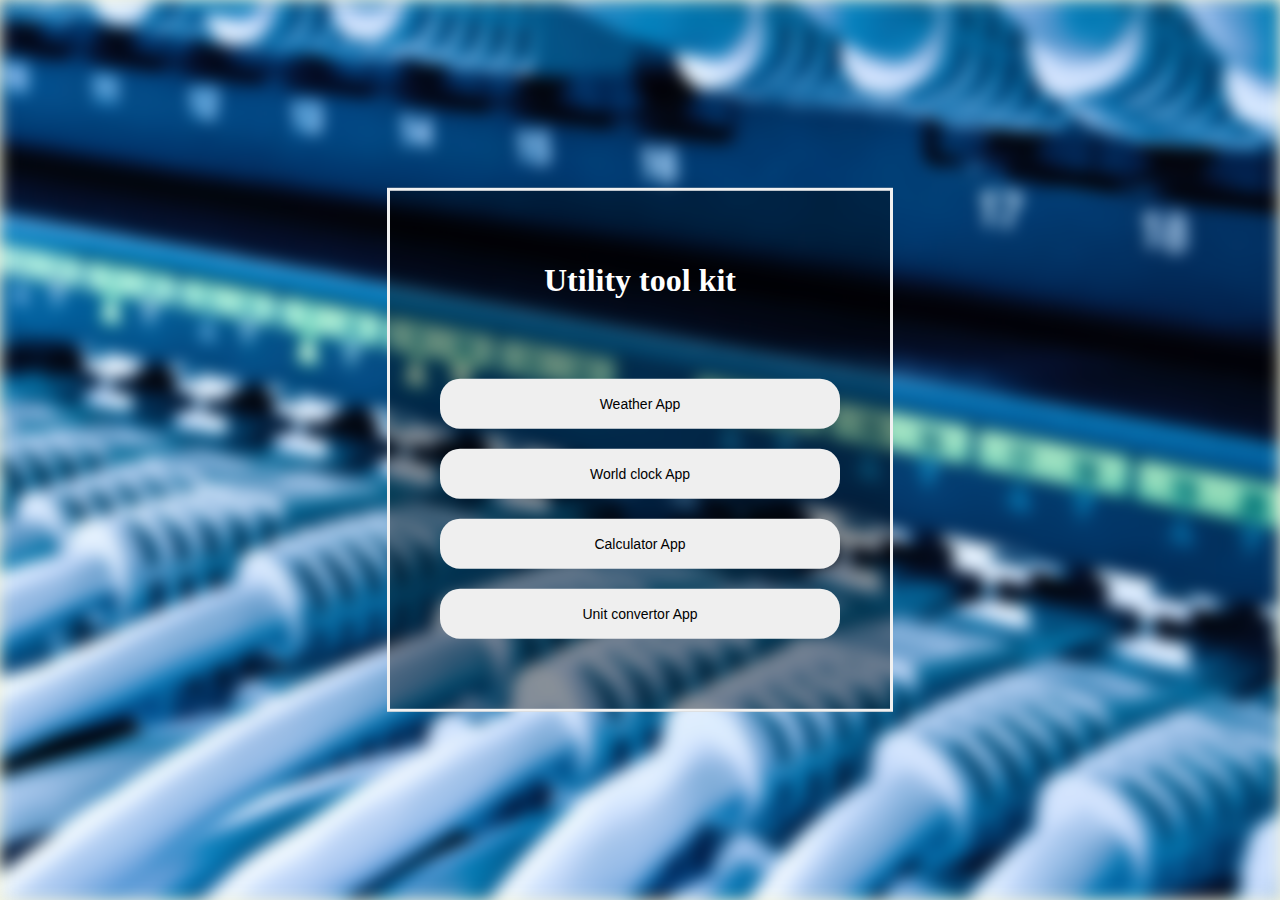
<file: index.html>
<!doctype html>
<html lang="en">

<head>
    <meta charset="utf-8">
    <meta name="viewport" content="width=device-width, initial-scale=1">
    <title>Welcome App</title>
    <link href="./styles.css" rel="stylesheet"/>
</head>

<body>
    <div class="bg-img"></div>
    <div class="main-container">
    <h1 class="heading">Utility tool kit</h1>
    <div class="btn-container">
        <button>
            <a href="./weather/index.html">Weather App</a>
        </button>
        <button>
            <a href="./world-clock/index.html">World clock App</a>
        </button>
        <button>
            <a href="./Html-calculator/index.html">Calculator App</a>
        </button>
        <button>
            <a href="./unit-converter-main/index.html">Unit convertor App</a>
        </button>
    </div>
</div>
</body>
</html>
</file>
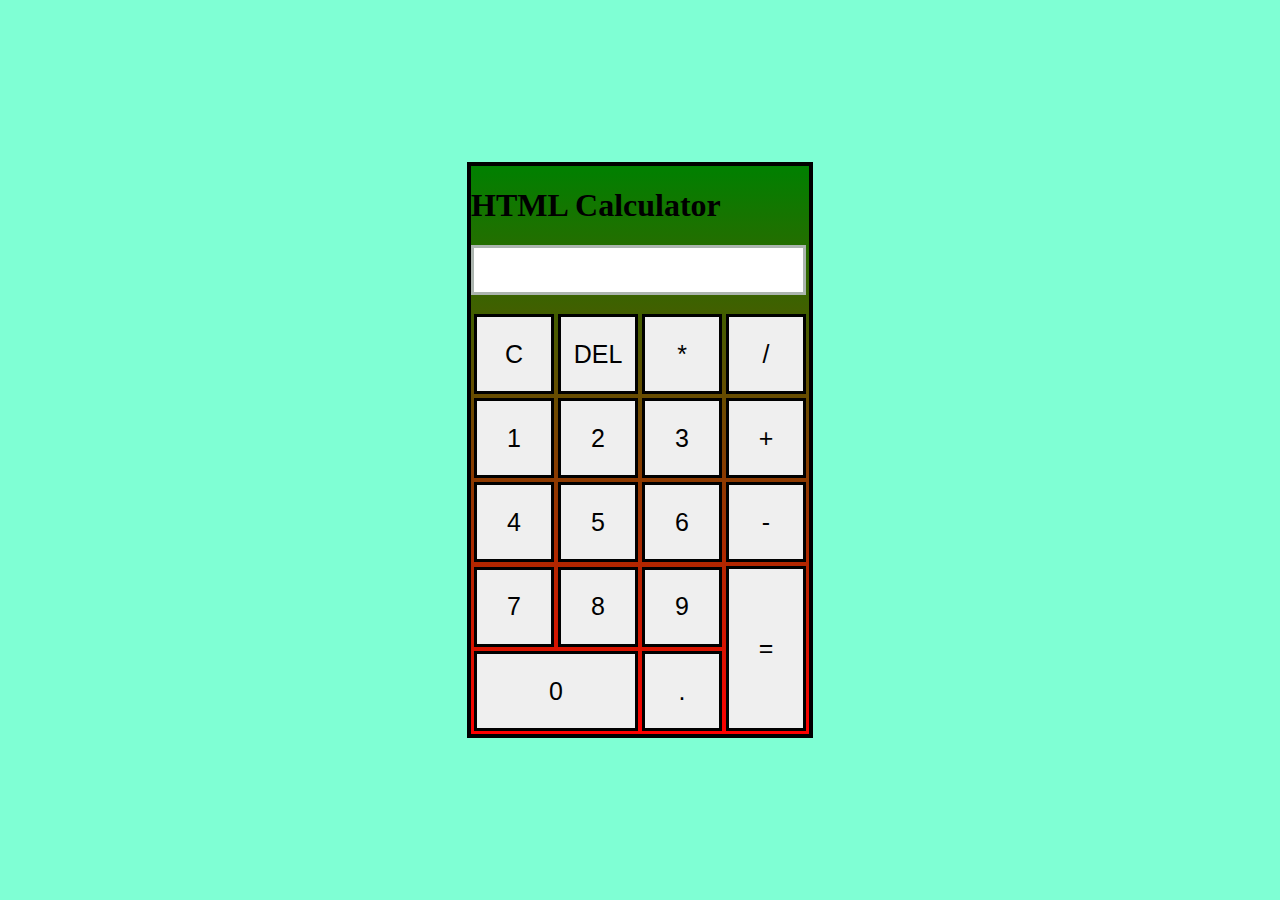
<file: Html-calculator/index.html>
<html>
  <head>
    <script type="text/javascript" src="script.js">
    </script>
    <link rel="stylesheet" href="styles.css">
  </head>
  <body>
    <div class=main>
    <h1>HTML Calculator</h1>
    <form name="form">
      <input name="textinput" class="textinput" />
    </form>
    <table>
    <tr>
      <td><button onclick="clean()">C</button></td>
      <td><button onclick="back()">DEL</button></td>
      <td><button onclick="insert('*')">*</button></td>
      <td><button onclick="insert('/')">/</button></td>
    </tr>
    <tr>
      <td><button onclick="insert(1)">1</button></td>
      <td><button onclick="insert(2)">2</button></td>
      <td><button onclick="insert(3)">3</button></td>
      <td><button onclick="insert('+')">+</button></td>
    </tr>
    <tr>
      <td><button onclick="insert(4)">4</button></td>
      <td><button onclick="insert(5)">5</button></td>
      <td><button onclick="insert(6)">6</button></td>
      <td><button onclick="insert('-')">-</button></td>
    </tr>
    <tr>
      <td><button onclick="insert(7)">7</button></td>
      <td><button onclick="insert(8)">8</button></td>
      <td><button onclick="insert(9)">9</button></td>
      <td rowspan=2><button style="height: 165" onclick="calculate()">=</button></td>
    </tr>
    <tr>
      <td colspan=2><button style="width:164" onclick="insert(0)">0</button></td>
      <td><button onclick="insert('.')">.</button></td>
    </tr>
    </table>
    </div>
  </body>
</html>
</file>
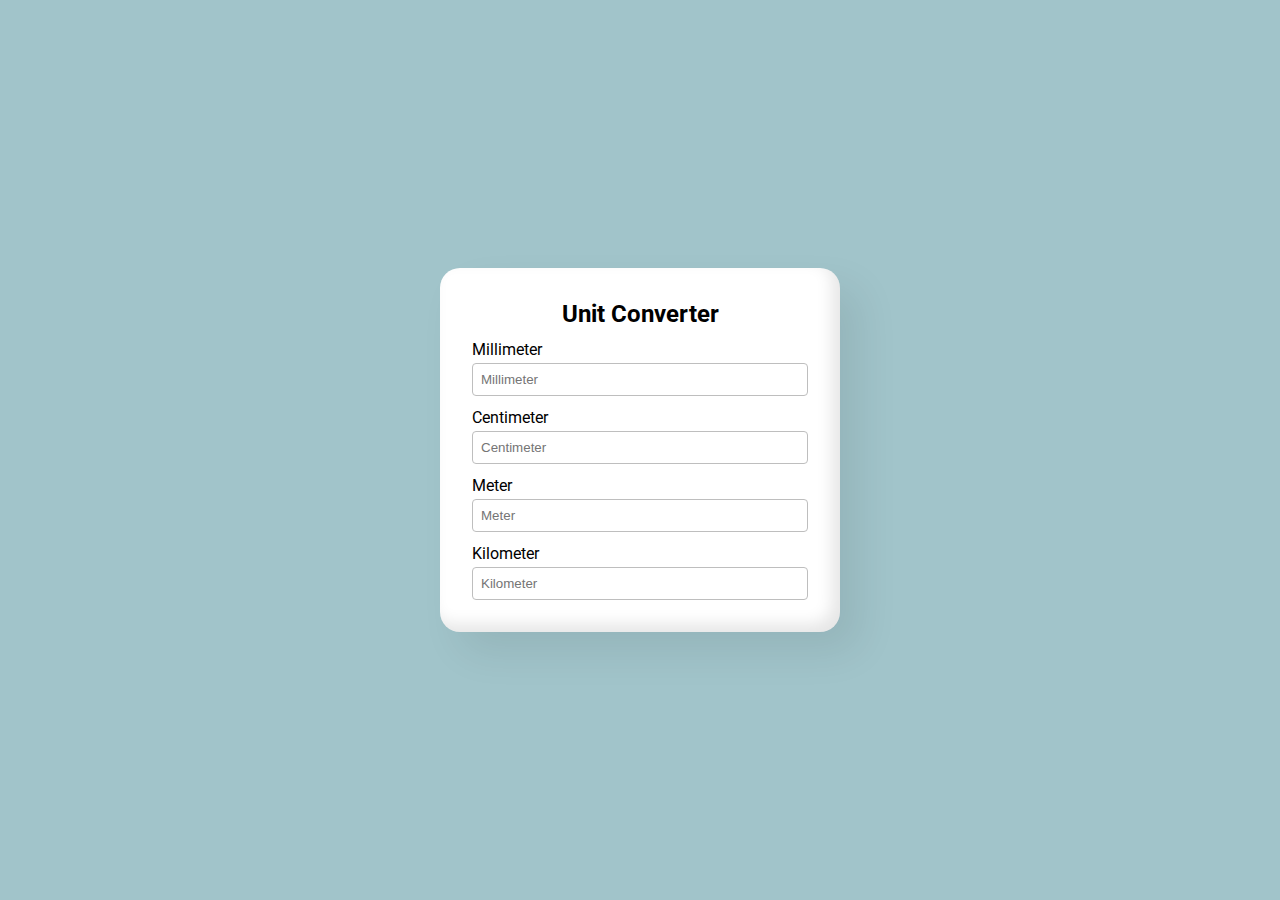
<file: unit-converter-main/index.html>
<!DOCTYPE html>
<html lang="en">

<head>
	<meta charset="UTF-8">
	<meta name="viewport" content="width=device-width, initial-scale=1.0">
	<title>Unit Converter</title>
	<link rel="preconnect" href="https://fonts.gstatic.com">
	<link href="https://fonts.googleapis.com/css2?family=Roboto&display=swap" rel="stylesheet">
	<link rel="stylesheet" href="./style.css">
</head>

<body>
	<div class="container">
		<h2 class="title">Unit Converter</h2>
		<div class="input-container">
			<label for="millimeter">Millimeter</label>
			<input type="number" id="millimeter" placeholder="Millimeter"
				oninput="millimeter(parseFloat(this.value))" />
		</div>
		<div class="input-container">
			<label for="centimeter">Centimeter</label>
			<input type="number" id="centimeter" placeholder="Centimeter"
				onchange="centimeter(parseFloat(this.value))" />
		</div>
		<div class="input-container">
			<label for="meter">Meter</label>
			<input type="number" id="meter" placeholder="Meter" onchange="meter(parseFloat(this.value))" />
		</div>
		<div class="input-container">
			<label for="kilometer">Kilometer</label>
			<input type="number" id="kilometer" placeholder="Kilometer" onchange="kilometer(parseFloat(this.value))" />
		</div>
	</div>
	<script src="script.js"></script>
</body>

</html>
</file>
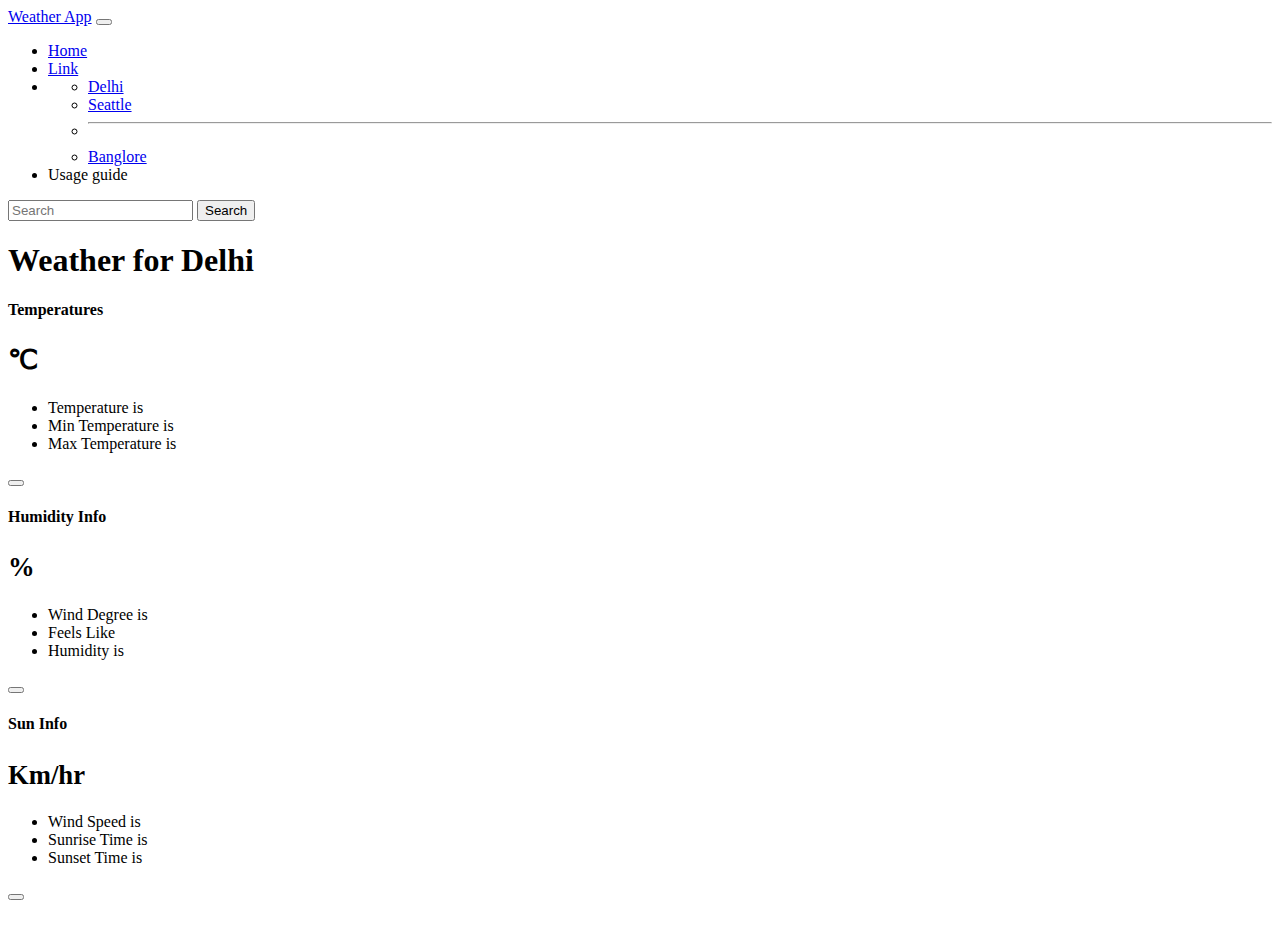
<file: weather/index.html>
<!doctype html>
<html lang="en">

<head>
    <meta charset="utf-8">
    <meta name="viewport" content="width=device-width, initial-scale=1">
    <title>Weather App</title>
    <link href="https://cdn.jsdelivr.net/npm/bootstrap@5.3.0-alpha1/dist/css/bootstrap.min.css" rel="stylesheet"
        integrity="sha384-GLhlTQ8iRABdZLl6O3oVMWSktQOp6b7In1Zl3/Jr59b6EGGoI1aFkw7cmDA6j6gD" crossorigin="anonymous">
</head>

<body>
    <nav class="navbar navbar-expand-lg bg-body-tertiary">
        <div class="container-fluid">
            <a class="navbar-brand" href="#">Weather App</a>
            <button class="navbar-toggler" type="button" data-bs-toggle="collapse"
                data-bs-target="#navbarSupportedContent" aria-controls="navbarSupportedContent" aria-expanded="false"
                aria-label="Toggle navigation">
                <span class="navbar-toggler-icon"></span>
            </button>
            <div class="collapse navbar-collapse" id="navbarSupportedContent">
                <ul class="navbar-nav me-auto mb-2 mb-lg-0">
                    <li class="nav-item">
                        <a class="nav-link active" aria-current="page" href="#">Home</a>
                    </li>
                    <li class="nav-item">
                        <a class="nav-link" href="#">Link</a>
                    </li>
                    <li class="nav-item dropdown">
                        <a class="nav-link dropdown-toggle" href="#" role="button" data-bs-toggle="dropdown"
                            aria-expanded="false">
                        </a>
                        <ul class="dropdown-menu">
                            <li><a class="dropdown-item" href="#">Delhi</a></li>
                            <li><a class="dropdown-item" href="#">Seattle</a></li>
                            <li>
                                <hr class="dropdown-divider">
                            </li>
                            <li><a class="dropdown-item" href="#">Banglore</a></li>
                        </ul>
                    </li>
                    <li class="nav-item">
                        <a class="nav-link disabled">Usage guide</a>
                    </li>
                </ul>
                <form class="d-flex" role="search">
                    <input id="city" class="form-control me-2" type="search" placeholder="Search" aria-label="Search">
                    <button class="btn btn-outline-success" type="submit" id="submit">Search</button>
                </form>
            </div>
        </div>
    </nav>

    <div class="container">
        <h1 class="my-4 text-center">Weather for <span id="cityName"></span></h1>
        <main>
            <div class="row row-cols-1 row-cols-md-3 mb-3 text-center">
                <div class="col">
                    <div class="card mb-4 rounded-3 shadow-sm border-primary">
                        <div class="card-header py-3 text-bg-primary border-primary">
                            <h4 class="my-0 fw-normal">Temperatures</h4>
                        </div>
                        <div class="card-body">
                            <h1 class="card-title pricing-card-title"><span id="temp2"></span><small class="text-muted fw-light"><span>&#8451;</span></small>
                            </h1>
                            <ul class="list-unstyled mt-3 mb-4">
                                <li>Temperature is <span id="temp"></span></li>
                                <li>Min Temperature is <span id="min_temp"></span></li>
                                <li>Max Temperature is <span id="max_temp"></span></li>

                            </ul>
                            <button type="button" class="w-100 btn btn-lg btn-primary"></button>
                        </div>
                    </div>
                </div>
                <div class="col">
                    <div class="card mb-4 rounded-3 shadow-sm border-primary">
                        <div class="card-header py-3 text-bg-primary border-primary">
                            <h4 class="my-0 fw-normal">Humidity Info</h4>
                        </div>
                        <div class="card-body">
                            <h1 class="card-title pricing-card-title"><span id="humidity2"></span><small
                                    class="text-muted fw-light">%</small>
                            </h1>
                            <ul class="list-unstyled mt-3 mb-4">
                                <li>Wind Degree is <span id="wind_degrees"></span></li>
                                <li>Feels Like <span id="feels_like"></span></li>
                                <li>Humidity is <span id="humidity"></span></li>
                            </ul>
                            <button type="button" class="w-100 btn btn-lg btn-primary"></button>
                        </div>
                    </div>
                </div>
                <div class="col">
                    <div class="card mb-4 rounded-3 shadow-sm border-primary">
                        <div class="card-header py-3 text-bg-primary border-primary">
                            <h4 class="my-0 fw-normal">Sun Info</h4>
                        </div>
                        <div class="card-body">
                            <h1 class="card-title pricing-card-title"><span id="wind_speed2"></span><small
                                    class="text-muted fw-light">Km/hr</small>
                            </h1>
                            <ul class="list-unstyled mt-3 mb-4">
                                <li>Wind Speed is <span id="wind_speed"></span></li>
                                <li>Sunrise Time is <span id="sunrise"></span></li>
                                <li>Sunset Time is <span id="sunset"></span></li>
                            </ul>
                            <button type="button" class="w-100 btn btn-lg btn-primary"></button>
                        </div>
                    </div>
                </div>
            </div>

            <h2 class="display-6 text-center mb-4"></h2>

            <div class="table-responsive">
                <table class="table text-center">
                    <thead>
                        <tr>
                            <th style="width: 34%;"></th>
                            <th style="width: 22%;"></th>
                            <th style="width: 22%;"></th>
                            <th style="width: 22%;"></th>
                            <th style="width: 22%;"></th>
                            <th style="width: 22%;"></th>
                            <th style="width: 22%;"></th>
                            <th style="width: 22%;"></th>
                            <th style="width: 22%;"></th>
                            <th style="width: 22%;"></th>
                            <th style="width: 22%;"></th>
                        </tr>
                    </thead>
                    <tbody>
                        <tr>
                            <th scope="row" class="text-start"></th>

                            <td></td>
                            <td></td>
                            <td></td>
                            <td></td>
                            <td></td>
                            <td></td>
                            <td></td>
                            <td></td>
                            <td></td>
                            <td></td>
                        </tr>
                        <tr>
                            <th scope="row" class="text-start"></th>
                            <td></td>
                            <td></td>
                            <td></td>
                            <td></td>
                            <td></td>
                            <td></td>
                            <td></td>
                            <td></td>
                            <td></td>
                            <td></td>
                        </tr>
                    </tbody>

                    <tbody>
                        <tr>
                            <th scope="row" class="text-start"></th>
                            <td></td>
                            <td></td>
                            <td></td>
                            <td></td>
                            <td></td>
                            <td></td>
                            <td></td>
                            <td></td>
                            <td></td>
                            <td></td>
                        </tr>
                        <tr>
                            <th scope="row" class="text-start"></th>
                            <td></td>
                            <td></td>
                            <td></td>
                            <td></td>
                            <td></td>
                            <td></td>
                            <td></td>
                            <td></td>
                            <td></td>
                            <td></td>
                        </tr>

                    </tbody>
                </table>
            </div>
        </main>
    </div>
    <script src="https://cdn.jsdelivr.net/npm/bootstrap@5.3.0-alpha1/dist/js/bootstrap.bundle.min.js"
        integrity="sha384-w76AqPfDkMBDXo30jS1Sgez6pr3x5MlQ1ZAGC+nuZB+EYdgRZgiwxhTBTkF7CXvN"
        crossorigin="anonymous"></script>
    <script src="script.js"></script>
</body>

</html>
</file>
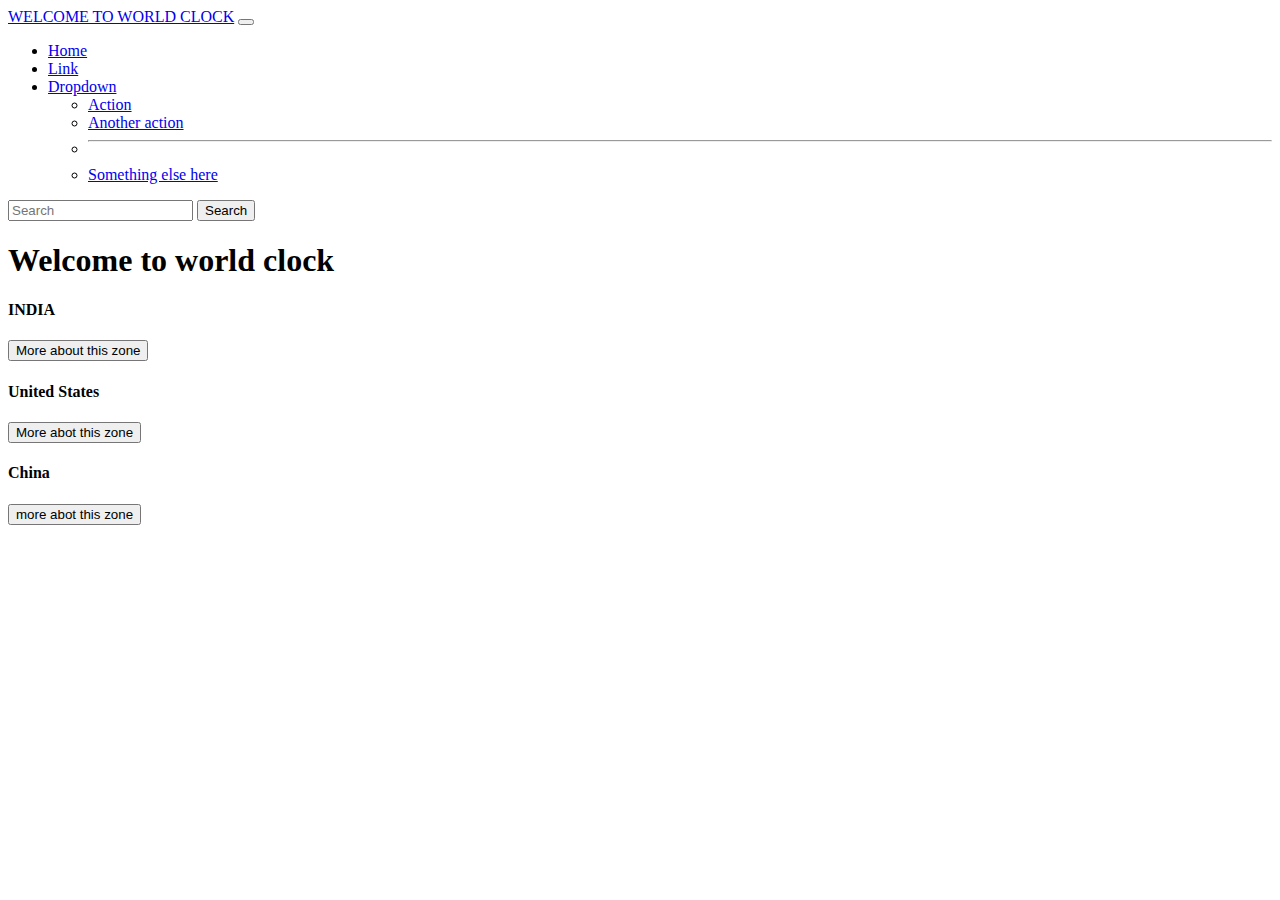
<file: world-clock/index.html>
<!doctype html>
<html lang="en">
  <head>
    <meta charset="utf-8">
    <meta name="viewport" content="width=device-width, initial-scale=1">
    <title>WORLD CLOCK</title>
    <link href="https://cdn.jsdelivr.net/npm/bootstrap@5.3.0-alpha1/dist/css/bootstrap.min.css" rel="stylesheet" integrity="sha384-GLhlTQ8iRABdZLl6O3oVMWSktQOp6b7In1Zl3/Jr59b6EGGoI1aFkw7cmDA6j6gD" crossorigin="anonymous">
  </head>
  <body>
    <nav class="navbar navbar-expand-lg bg-body-tertiary">
        <div class="container-fluid">
          <a class="navbar-brand" href="#">WELCOME TO WORLD CLOCK</a>
          <button class="navbar-toggler" type="button" data-bs-toggle="collapse" data-bs-target="#navbarSupportedContent" aria-controls="navbarSupportedContent" aria-expanded="false" aria-label="Toggle navigation">
            <span class="navbar-toggler-icon"></span>
          </button>
          <div class="collapse navbar-collapse" id="navbarSupportedContent">
            <ul class="navbar-nav me-auto mb-2 mb-lg-0">
              <li class="nav-item">
                <a class="nav-link active" aria-current="page" href="#">Home</a>
              </li>
              <li class="nav-item">
                <a class="nav-link" href="#">Link</a>
              </li>
              <li class="nav-item dropdown">
                <a class="nav-link dropdown-toggle" href="#" role="button" data-bs-toggle="dropdown" aria-expanded="false">
                  Dropdown
                </a>
                <ul class="dropdown-menu">
                  <li><a class="dropdown-item" href="#">Action</a></li>
                  <li><a class="dropdown-item" href="#">Another action</a></li>
                  <li><hr class="dropdown-divider"></li>
                  <li><a class="dropdown-item" href="#">Something else here</a></li>
                </ul>
              </li>
            </ul>
            <form class="d-flex" role="search">
              <input class="form-control me-2" type="search" placeholder="Search" aria-label="Search">
              <button class="btn btn-outline-success" type="submit">Search</button>
            </form>
          </div>
        </div>
      </nav>
      <div class="container my-3">
        <h1 class="text-center">Welcome to world clock</h1>
        <main class="my-3">
            <div class="row row-cols-1 row-cols-md-3 mb-3 text-center">
              <div class="col">
                <div class="card mb-4 rounded-3 shadow-sm border-primary ">
                  <div class="card-header py-3" text-bg-primary >
                    <h4 class="my-0 fw-normal">INDIA</h4>
                  </div>
                  <div class="card-body">
                    <h1 class="card-title pricing-card-title "id="india"></h1>
                    <button type="button" class="w-100 btn btn-lg btn-outline-primary">More about this zone</button>
                  </div>
                </div>
              </div>
              <div class="col">
                <div class="card mb-4 rounded-3 shadow-sm">
                  <div class="card-header py-3">
                    <h4 class="my-0 fw-normal">United States</h4>
                  </div>
                  <div class="card-body">
                    <h1 class="card-title pricing-card-title"id="usa"></h1>
                    <button type="button" class="w-100 btn btn-lg btn-outline-primary">More abot this zone</button>
                  </div>
                </div>
              </div>
              <div class="col">
                <div class="card mb-4 rounded-3 shadow-sm ">
                  <div class="card-header py-3 ">
                    <h4 class="my-0 fw-normal">China</h4>
                  </div>
                  <div class="card-body">
                    <h1 class="card-title pricing-card-title"id="china"></h1>
                    <button type="button" class="w-100 btn btn-lg btn-outline-primary">more abot this zone</button>
                  </div>
                </div>
              </div>
            </div>
        
           
          </main>
    <script src="https://cdn.jsdelivr.net/npm/bootstrap@5.3.0-alpha1/dist/js/bootstrap.bundle.min.js" integrity="sha384-w76AqPfDkMBDXo30jS1Sgez6pr3x5MlQ1ZAGC+nuZB+EYdgRZgiwxhTBTkF7CXvN" crossorigin="anonymous"></script>
<script>
    const updateTime= ()=>{
    let d=new Date()
    usa.innerHTML =d.toLocaleString('en-US', {
    timeZone: 'America/Los_Angeles',
  }).split(",")[1]
   china.innerHTML =d.toLocaleString('en-US', {
    timeZone: 'Asia/Shanghai',
  }).split(",")[1]
    india.innerHTML =d.toLocaleString('en-US', {
    timeZone: 'Asia/Kolkata',
  }).split(",")[1]
}
setInterval(updateTime,1000)
 </script>
  </body>
</html>
</file>
<file: styles.css>
body{
    background-color: beige;
    overflow: hidden;
    display: flex;
    margin: 0px;
    height: 100vh;
}
.bg-img{
    background-image: url(tool.jpg);
    background-repeat: no-repeat;
    background-size: cover;
    background-position: center;
    filter: blur(8px);
    -webkit-filter: blur(8px);
    height: 100vh;
    width: 100%;
}
.main-container{
  background-color: rgb(0,0,0);
  background-color: rgba(0,0,0, 0.4);
  color: white;
  font-weight: bold;
  border: 3px solid #f1f1f1;
  position: absolute;
  top: 50%;
  left: 50%;
  transform: translate(-50%, -50%);
  z-index: 2;
  /* width: 80%; */
  padding: 50px;
  text-align: center;
}
.heading{
    align-self: center;
    margin-bottom: 80px;
}
.btn-container{
    display: flex;
    flex-direction: column;
}
button{
    width: 400px;
    margin-bottom: 20px;
    height: 50px;
    border-radius: 20px;
    border: none;
    cursor: pointer;
}
button:hover{
    background-color: lightblue;
}
a{
    text-decoration: none;
    color: black;
    font-size: 14px;
    transition: .5s;
}
a:hover{
    font-size: 20px;
}
</file>
<file: Html-calculator/styles.css>
button {
  width: 80;
  height: 80;
  border: solid;
  font-size: 25;
}

.textinput {
  width: 335;
  height: 50;
  font-size: 25;
  color: #acb5af;
  border: solid;
}

.main {
  position: absolute;
  border: solid 4px;
  background: linear-gradient(green, red);
}
body{
  background-color: aquamarine;
  display: flex;
  justify-content: center;
  align-items: center;
}
</file>
<file: unit-converter-main/style.css>
* {
    margin: 0;
    padding: 0;
    box-sizing: border-box;
}
body {
    font-family: 'Roboto', sans-serif;
    height: 100vh;
    display: flex;
    align-items: center;
    justify-content: center;
	background: rgb(161, 196, 202);
	padding: 20px;
}
.container {
	padding: 32px;
	border-radius: 20px;
	max-width: 400px;
	width: 100%;
	background: #fff;
	box-shadow: 20px 20px 40px rgba(0,0,0,0.08), -8px -8px 16px rgba(0,0,0,0.1) inset;
}
.title {
	text-align: center;
}
.input-container {
	margin-top: 12px;
	display: flex;
	flex-direction: column;
}
.input-container input {
	padding: 8px;
	border-radius: 4px;
	margin-top: 4px;
	border: 1px solid rgb(190, 190, 190);
	box-shadow: none !important;
	outline: 0;
}
</file>
